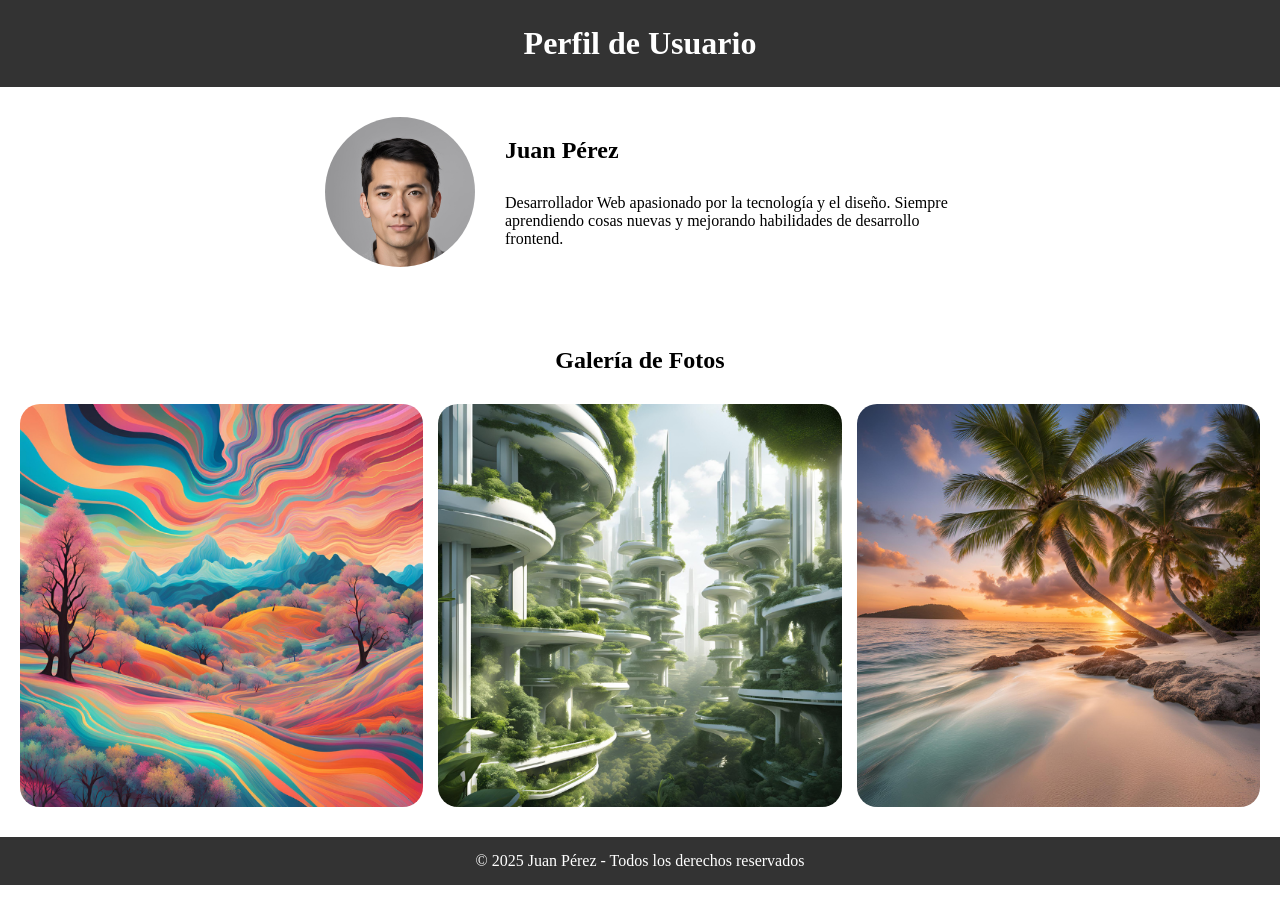
<file: index.html>
<!DOCTYPE html>
<html lang="es">
<head>
    <meta charset="UTF-8">
    <meta name="viewport" content="width=device-width, initial-scale=1.0">
    <link rel="stylesheet" href="style.css">
    <title>Perfil de Usuario</title>
</head>
<body>
    <header>
        <h1>Perfil de Usuario</h1>
    </header>


    <section class="perfil">
        <img src="Act15 - Imágenes/imagen-perfil.png" alt="Imagen de perfil" class="perfil-img">
        <div class="perfil-info">
            <h2>Juan Pérez</h2>
            <p>Desarrollador Web apasionado por la tecnología y el diseño. Siempre aprendiendo cosas nuevas y mejorando habilidades de desarrollo frontend.</p>
        </div>
    </section>


    <section class="galeria">
        <h2>Galería de Fotos</h2>
        <div class="fotos">
            <img src="Act15 - Imágenes/foto1.png" alt="Foto de paisaje" class="foto">
            <img src="Act15 - Imágenes/foto2.png" alt="Foto de ciudad" class="foto">
            <img src="Act15 - Imágenes/foto3.png" alt="Foto de playa" class="foto">
        </div>
    </section>


    <footer>
        <p>© 2025 Juan Pérez - Todos los derechos reservados</p>
    </footer>
</body>
</html>
</file>
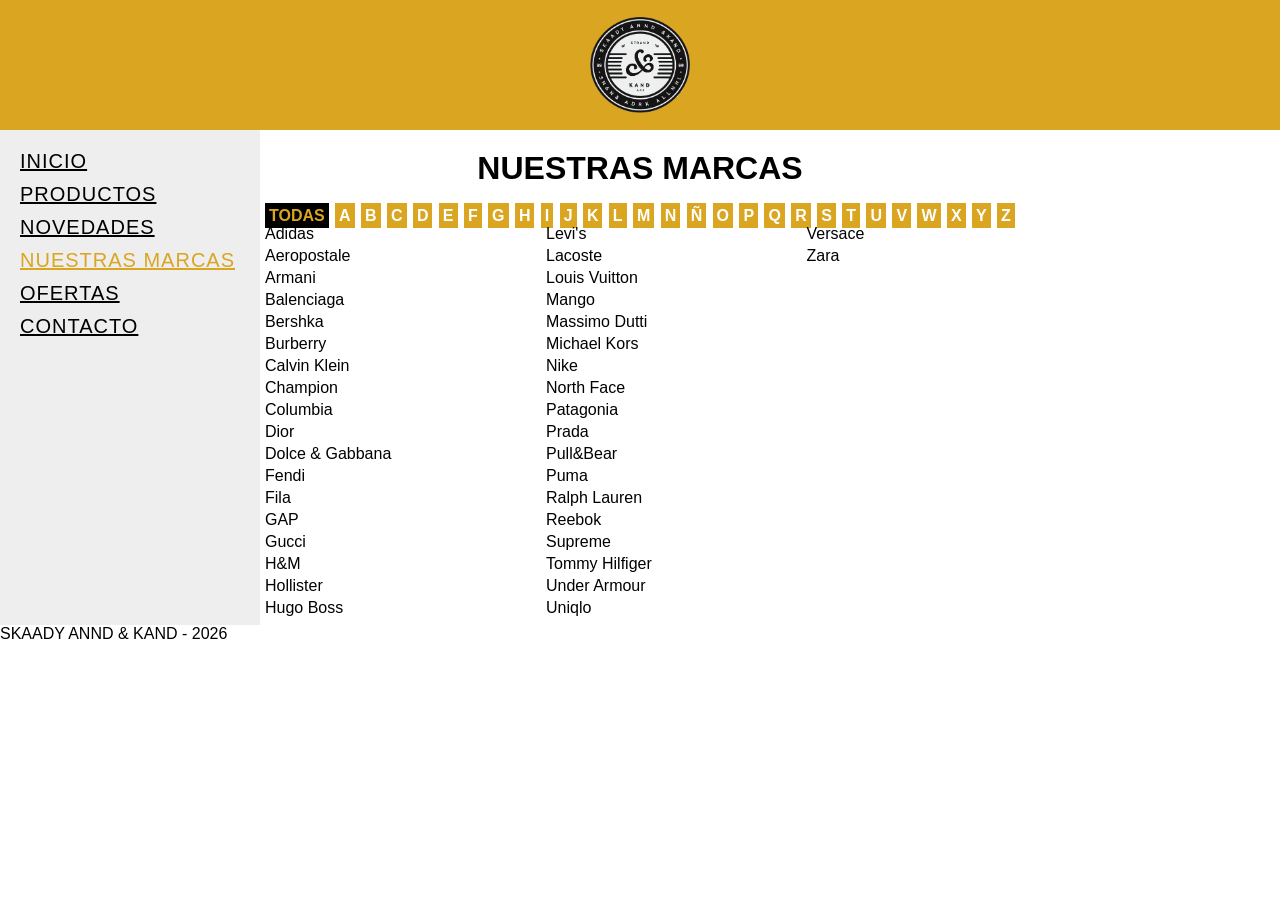
<file: estudio_pract2/index.html>
<!DOCTYPE html>
<html lang="es">
<head>
    <meta charset="UTF-8">
    <meta name="viewport" content="width=device-width, initial-scale=1.0">
    <link rel="stylesheet" href="styles.css"/>
    <title>UD2 - Práctica 2</title>
</head>
<body>
    <div class="cabecera">
        <img src="img/logo.png" alt="logo" />
    </div>
    <div class="menu">
        <nav>
            <ul>
                <li><a href="#">Inicio</a></li>
                <li><a href="#">Productos</a></li>
                <li><a href="#">Novedades</a></li>
                <li><a href="#" class="selected">Nuestras marcas</a></li>
                <li><a href="#">Ofertas</a></li>
                <li><a href="#">Contacto</a></li>
            </ul>
        </nav>
    </div>
    <div class="main">
        <h1>Nuestras marcas</h1>
        <div class="filtro">
            <ul>
                <li><a href="#" class="selected">TODAS</a></li>
                <li><a href="#">A</a></li>
                <li><a href="#">B</a></li>
                <li><a href="#">C</a></li>
                <li><a href="#">D</a></li>
                <li><a href="#">E</a></li>
                <li><a href="#">F</a></li>
                <li><a href="#">G</a></li>
                <li><a href="#">H</a></li>
                <li><a href="#">I</a></li>
                <li><a href="#">J</a></li>
                <li><a href="#">K</a></li>
                <li><a href="#">L</a></li>
                <li><a href="#">M</a></li>
                <li><a href="#">N</a></li>
                <li><a href="#">Ñ</a></li>
                <li><a href="#">O</a></li>
                <li><a href="#">P</a></li>
                <li><a href="#">Q</a></li>
                <li><a href="#">R</a></li>
                <li><a href="#">S</a></li>
                <li><a href="#">T</a></li>
                <li><a href="#">U</a></li>
                <li><a href="#">V</a></li>
                <li><a href="#">W</a></li>
                <li><a href="#">X</a></li>
                <li><a href="#">Y</a></li>
                <li><a href="#">Z</a></li>
            </ul>
        </div>
        <div class="marcas">
            <ul>
                <li>Adidas</li>
                <li class="nostock">Aeropostale</li>
                <li>Armani</li>
                <li>Balenciaga</li>
                <li>Bershka</li>
                <li>Burberry</li>
                <li>Calvin Klein</li>
                <li>Champion</li>
                <li>Columbia</li>
                <li class="nostock">Dior</li>
                <li>Dolce & Gabbana</li>
                <li>Fendi</li>
                <li>Fila</li>
                <li class="nostock">GAP</li>
                <li>Gucci</li>
                <li>H&M</li>
                <li>Hollister</li>
                <li>Hugo Boss</li>
                <li>Levi's</li>
                <li class="nostock">Lacoste</li>
                <li>Louis Vuitton</li>
                <li>Mango</li>
                <li>Massimo Dutti</li>
                <li>Michael Kors</li>
                <li>Nike</li>
                <li>North Face</li>
                <li>Patagonia</li>
                <li class="nostock">Prada</li>
                <li class="nostock">Pull&Bear</li>
                <li>Puma</li>
                <li>Ralph Lauren</li>
                <li>Reebok</li>
                <li>Supreme</li>
                <li class="nostock">Tommy Hilfiger</li>
                <li>Under Armour</li>
                <li>Uniqlo</li>
                <li>Versace</li>
                <li>Zara</li>
            </ul>
        </div>
    </div>
    <footer>
        <p class="firma">SKAADY ANND & KAND - 2026</p>
    </footer>
</body>
</html>
</file>
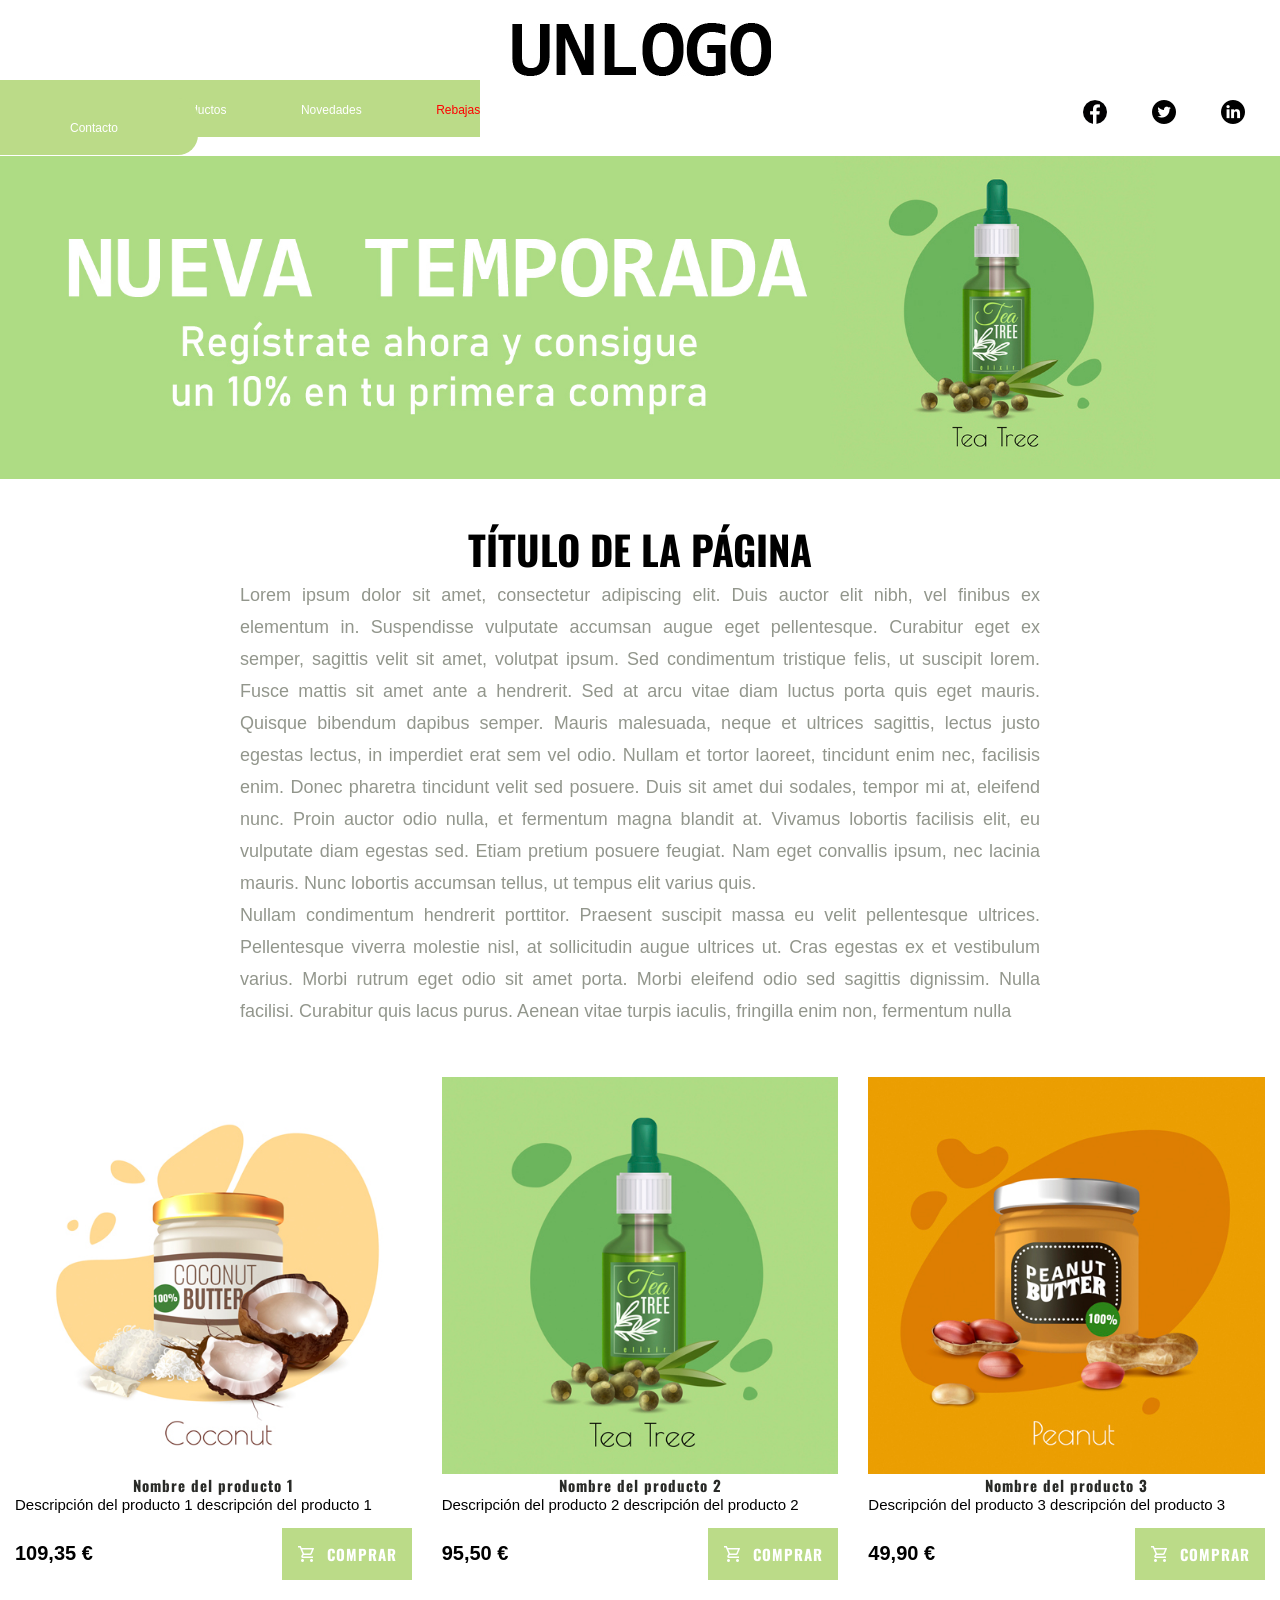
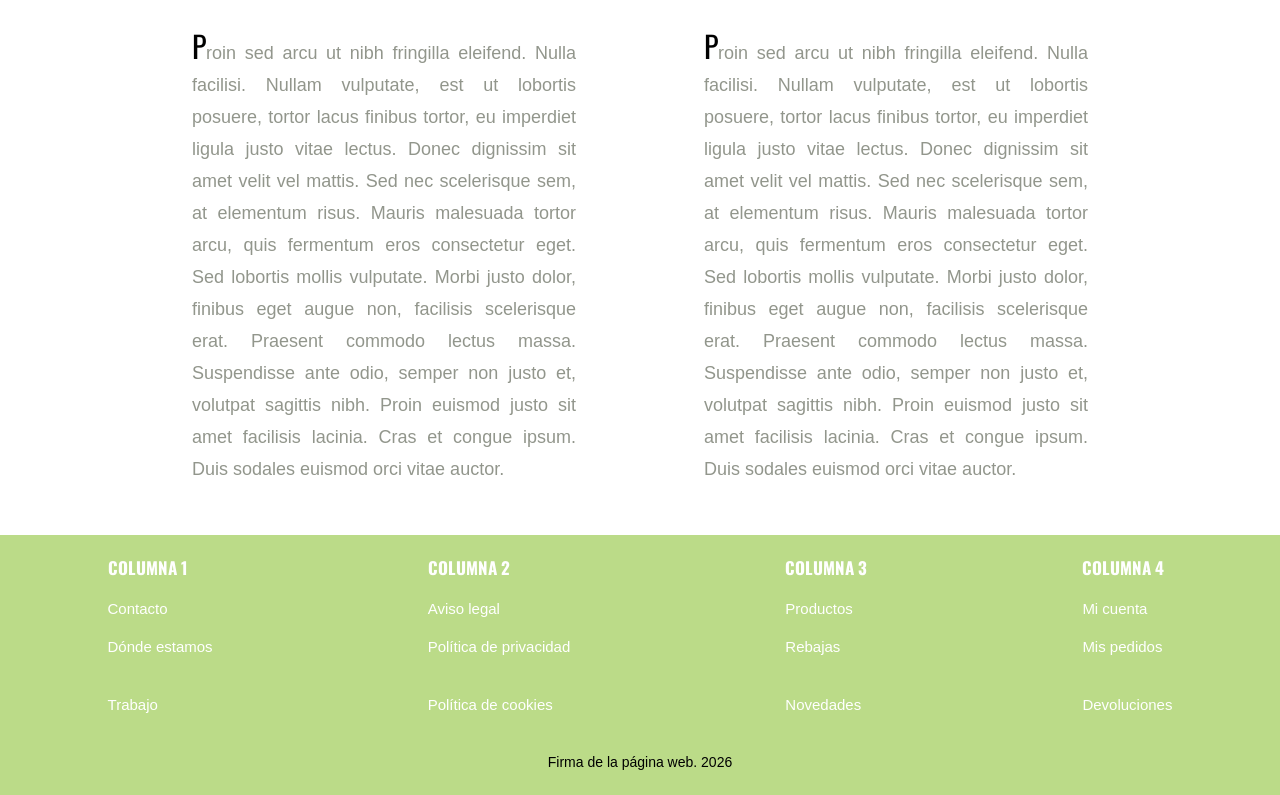
<file: DIW_UD2_Pract3_TEBA_OJEDA_ABRAHAM/DIW_UD2_Pract1_Teba_Ojeda_Abraham/index.html>
<html>
  <head>	
	<meta http-equiv="Content-Type" content="text/html;charset=utf-8" />
	<meta name="viewport" content="width=device-width, initial-scale=1.0">
	<link rel="preconnect" href="https://fonts.googleapis.com">
	<link rel="stylesheet" href="https://fonts.googleapis.com/css2?family=Material+Symbols+Outlined" />
	<link rel="preconnect" href="https://fonts.gstatic.com" crossorigin>
	<link href="https://fonts.googleapis.com/css2?family=Oswald:wght@400;700&display=swap" rel="stylesheet">
	<link rel="stylesheet" type="text/css" href="css/style.css" />
	<title>DIW - Práctica 1</title>
  </head>
  <body>
    <header>
		<div id="logo"><img src="img/logo.jpg" title="logo" /></div>
		<nav>
			<ul>
				<li><a href="#">Inicio</a></li>
				<li><a href="#">Productos</a></li>
				<li><a href="#">Novedades</a></li>
				<li><a href="#">Rebajas</a></li>
				<li><a href="#">Contacto</a></li>
			</ul>
		</nav>
		
		<div id="redes">
			<a href="#" target="_blank"><span>Facebook</span></a>
			<a href="#" target="_blank"><span>Twitter</span></a>
			<a href="#" target="_blank"><span>Linkedin</span></a>
		</div>	
    </header>
	
	<div id="main">
	
		<div class="banner"> <img src="img/banner.jpg" title="Oferta registro"/></div>
		
		<h1>Título de la página</h1>
		
		<div class="principal">
			<p>
				Lorem ipsum dolor sit amet, consectetur adipiscing elit. Duis auctor elit nibh, vel finibus ex elementum in. Suspendisse vulputate accumsan augue eget pellentesque. Curabitur eget ex semper, sagittis velit sit amet, volutpat ipsum. Sed condimentum tristique felis, ut suscipit lorem. Fusce mattis sit amet ante a hendrerit. Sed at arcu vitae diam luctus porta quis eget mauris. Quisque bibendum dapibus semper. Mauris malesuada, neque et ultrices sagittis, lectus justo egestas lectus, in imperdiet erat sem vel odio. Nullam et tortor laoreet, tincidunt enim nec, facilisis enim. Donec pharetra tincidunt velit sed posuere. Duis sit amet dui sodales, tempor mi at, eleifend nunc. Proin auctor odio nulla, et fermentum magna blandit at. Vivamus lobortis facilisis elit, eu vulputate diam egestas sed. Etiam pretium posuere feugiat. Nam eget convallis ipsum, nec lacinia mauris. Nunc lobortis accumsan tellus, ut tempus elit varius quis.
			</p>
			<p>
				Nullam condimentum hendrerit porttitor. Praesent suscipit massa eu velit pellentesque ultrices. Pellentesque viverra molestie nisl, at sollicitudin augue ultrices ut. Cras egestas ex et vestibulum varius. Morbi rutrum eget odio sit amet porta. Morbi eleifend odio sed sagittis dignissim. Nulla facilisi. Curabitur quis lacus purus. Aenean vitae turpis iaculis, fringilla enim non, fermentum nulla
			</p>
		</div>
		
		<div class="productos">
			<ul>
				<li>
					<img src="img/producto1.jpg">
					<h3>Nombre del producto 1</h3>
					<div class="desc">Descripción del producto 1 descripción del producto 1</div>
					<div class="prod_bottom">
						<div class="price">109,35 €</div>
						<a href="#" class="compra">
							<span class="material-symbols-outlined">shopping_cart</span>
							<span>Comprar</span>
						</a>
					</div>
				</li>
				<li>
					<img src="img/producto2.jpg">
					<h3>Nombre del producto 2</h3>	
					<div class="desc">Descripción del producto 2 descripción del producto 2</div>	
					<div class="prod_bottom">
						<div class="price">95,50 €</div>
						<a href="#" class="compra">
							<span class="material-symbols-outlined">shopping_cart</span>
							<span>Comprar</span>
						</a>
					</div>
				</li>
				<li>
					<img src="img/producto3.jpg">
					<h3>Nombre del producto 3</h3>
					<div class="desc">Descripción del producto 3 descripción del producto 3</div>
					<div class="prod_bottom">
						<div class="price">49,90 €</div>
						<a href="#" class="compra">
							<span class="material-symbols-outlined">shopping_cart</span>
							<span>Comprar</span>
						</a>
					</div>
				</li>			
			</ul>		
		</div>
		
		<div class="doble">
			<p>
				Proin sed arcu ut nibh fringilla eleifend. Nulla facilisi. Nullam vulputate, est ut lobortis posuere, tortor lacus finibus tortor, eu imperdiet ligula justo vitae lectus. Donec dignissim sit amet velit vel mattis. Sed nec scelerisque sem, at elementum risus. Mauris malesuada tortor arcu, quis fermentum eros consectetur eget. Sed lobortis mollis vulputate. Morbi justo dolor, finibus eget augue non, facilisis scelerisque erat. Praesent commodo lectus massa. Suspendisse ante odio, semper non justo et, volutpat sagittis nibh. Proin euismod justo sit amet facilisis lacinia. Cras et congue ipsum. Duis sodales euismod orci vitae auctor.
			</p>
			
			<p>
				Proin sed arcu ut nibh fringilla eleifend. Nulla facilisi. Nullam vulputate, est ut lobortis posuere, tortor lacus finibus tortor, eu imperdiet ligula justo vitae lectus. Donec dignissim sit amet velit vel mattis. Sed nec scelerisque sem, at elementum risus. Mauris malesuada tortor arcu, quis fermentum eros consectetur eget. Sed lobortis mollis vulputate. Morbi justo dolor, finibus eget augue non, facilisis scelerisque erat. Praesent commodo lectus massa. Suspendisse ante odio, semper non justo et, volutpat sagittis nibh. Proin euismod justo sit amet facilisis lacinia. Cras et congue ipsum. Duis sodales euismod orci vitae auctor.
			</p>
		</div>
	</div>

    <footer>
		<div class="footer_links">
			<div class="column">
				<h4>Columna 1</h4>
				<ul>
					<li><a href="#">Contacto</a></li>
					<li><a href="#">Dónde estamos</a></li>
					<li><a href="#">Trabajo</a></li>
				</ul>
			</div>
			<div class="column">
				<h4>Columna 2</h4>
				<ul>
					<li><a href="#">Aviso legal</a></li>
					<li><a href="#">Política de privacidad</a></li>
					<li><a href="#">Política de cookies</a></li>
				</ul>
			</div>
			<div class="column">
				<h4>Columna 3</h4>
				<ul>
					<li><a href="#">Productos</a></li>
					<li><a href="#">Rebajas</a></li>
					<li><a href="#">Novedades</a></li>
				</ul>
			</div>
			<div class="column">
				<h4>Columna 4</h4>
				<ul>
					<li><a href="#">Mi cuenta</a></li>
					<li><a href="#">Mis pedidos</a></li>
					<li><a href="#">Devoluciones</a></li>
				</ul>
			</div>
		</div>
		
		<div>Firma de la página web. 2026</div>
    </footer>
  </body>
</html>
</file>
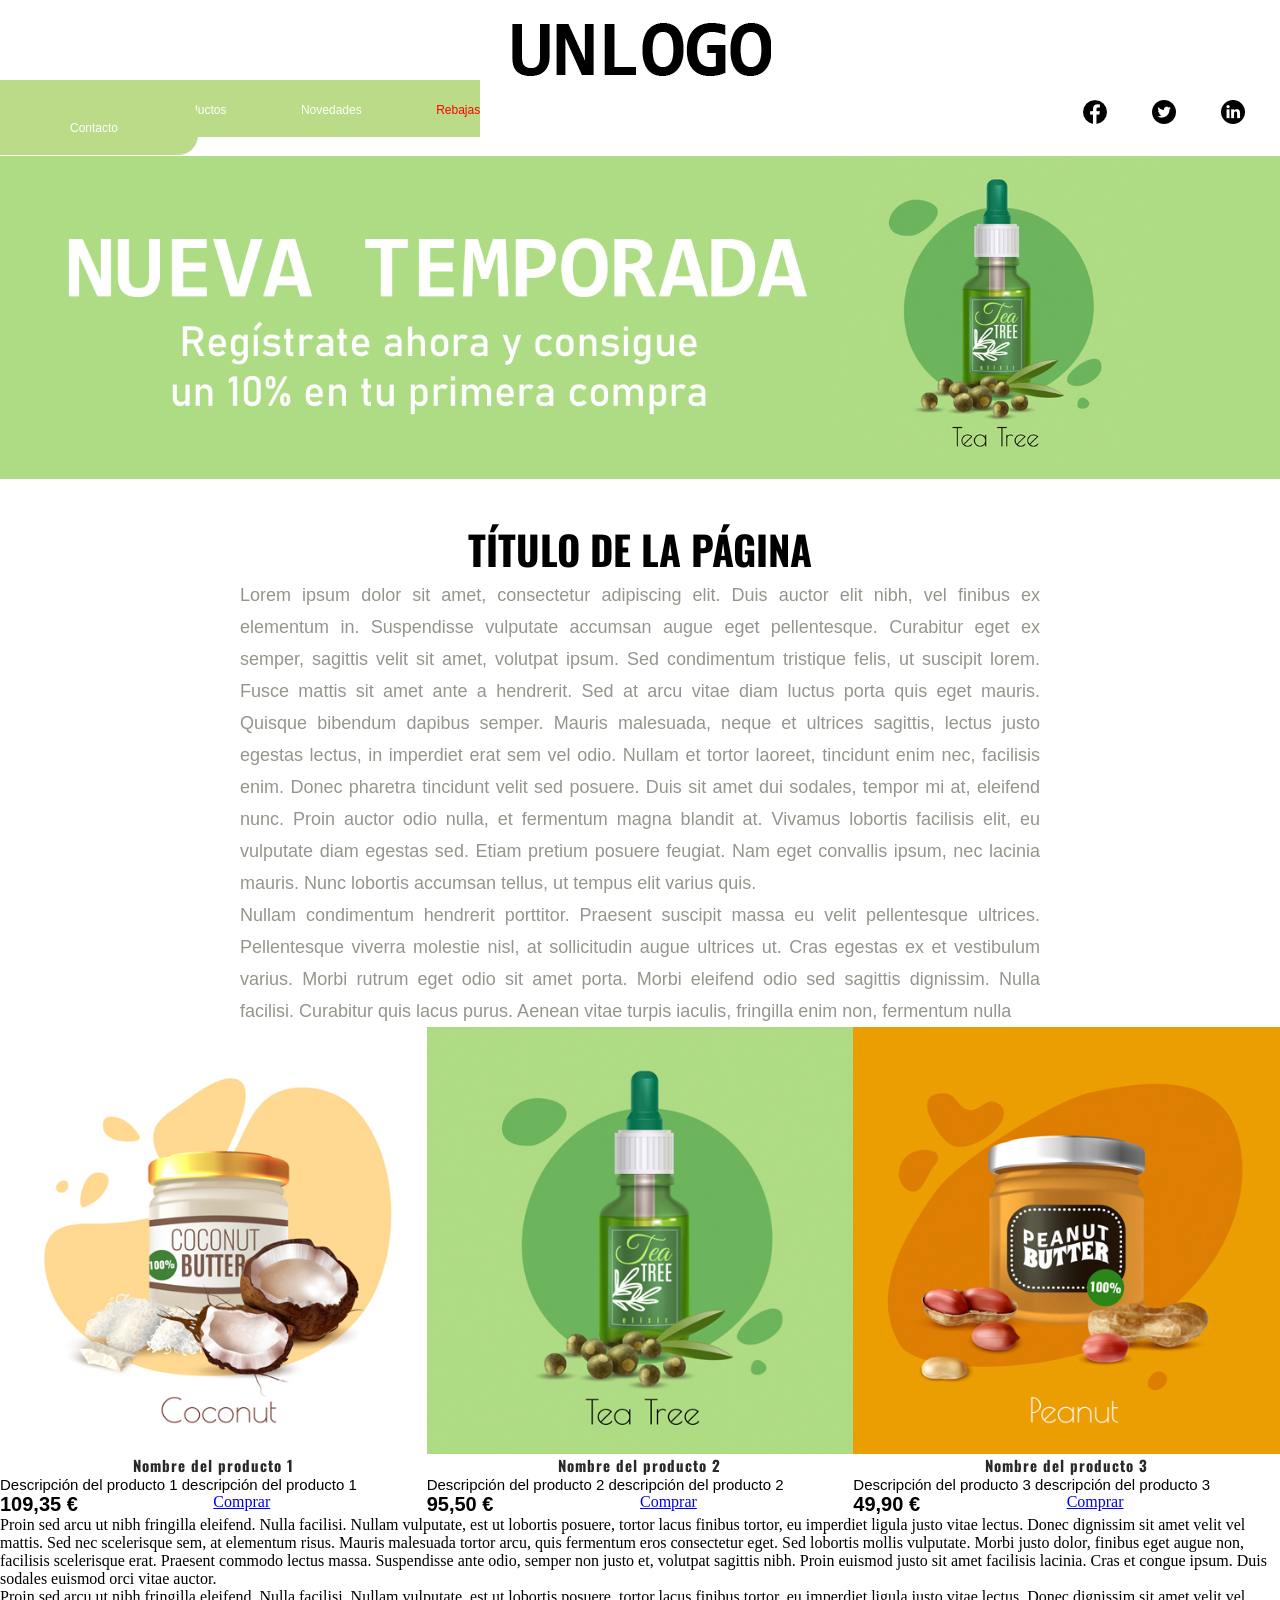
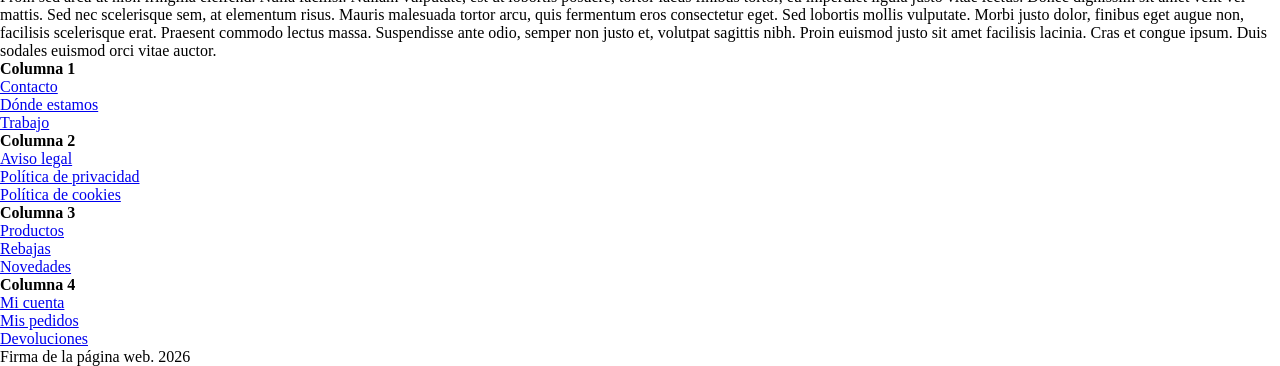
<file: Practica2.1_ATO/DIW2DAW - UD2 - Práctica 2.1 - Archivos/index.html>
<html>
  <head>	
	<meta http-equiv="Content-Type" content="text/html;charset=utf-8" />
	<meta name="viewport" content="width=device-width, initial-scale=1.0">
	<link rel="preconnect" href="https://fonts.googleapis.com">
	<link rel="preconnect" href="https://fonts.gstatic.com" crossorigin>
	<link href="https://fonts.googleapis.com/css2?family=Oswald:wght@400;700&display=swap" rel="stylesheet">
	<link rel="stylesheet" type="text/css" href="css/style.css" />
	<title>DIW - Práctica 1</title>
  </head>
  <body>
    <header>
		<div id="logo"><img src="img/logo.jpg" title="logo" /></div>
		<nav>
			<ul>
				<li><a href="#">Inicio</a></li>
				<li><a href="#">Productos</a></li>
				<li><a href="#">Novedades</a></li>
				<li><a href="#">Rebajas</a></li>
				<li><a href="#">Contacto</a></li>
			</ul>
		</nav>
		
		<div id="redes">
			<a href="#" target="_blank"><span>Facebook</span></a>
			<a href="#" target="_blank"><span>Twitter</span></a>
			<a href="#" target="_blank"><span>Linkedin</span></a>
		</div>	
    </header>
	
	<div id="main">
	
		<div class="banner"> <img src="img/banner.jpg" title="Oferta registro"/></div>
		
		<h1>Título de la página</h1>
		
		<div class="principal">
			<p>
				Lorem ipsum dolor sit amet, consectetur adipiscing elit. Duis auctor elit nibh, vel finibus ex elementum in. Suspendisse vulputate accumsan augue eget pellentesque. Curabitur eget ex semper, sagittis velit sit amet, volutpat ipsum. Sed condimentum tristique felis, ut suscipit lorem. Fusce mattis sit amet ante a hendrerit. Sed at arcu vitae diam luctus porta quis eget mauris. Quisque bibendum dapibus semper. Mauris malesuada, neque et ultrices sagittis, lectus justo egestas lectus, in imperdiet erat sem vel odio. Nullam et tortor laoreet, tincidunt enim nec, facilisis enim. Donec pharetra tincidunt velit sed posuere. Duis sit amet dui sodales, tempor mi at, eleifend nunc. Proin auctor odio nulla, et fermentum magna blandit at. Vivamus lobortis facilisis elit, eu vulputate diam egestas sed. Etiam pretium posuere feugiat. Nam eget convallis ipsum, nec lacinia mauris. Nunc lobortis accumsan tellus, ut tempus elit varius quis.
			</p>
			<p>
				Nullam condimentum hendrerit porttitor. Praesent suscipit massa eu velit pellentesque ultrices. Pellentesque viverra molestie nisl, at sollicitudin augue ultrices ut. Cras egestas ex et vestibulum varius. Morbi rutrum eget odio sit amet porta. Morbi eleifend odio sed sagittis dignissim. Nulla facilisi. Curabitur quis lacus purus. Aenean vitae turpis iaculis, fringilla enim non, fermentum nulla
			</p>
		</div>
		
		<div class="productos">
			<ul>
				<li>
					<img src="img/producto1.jpg">
					<h3>Nombre del producto 1</h3>
					<div class="desc">Descripción del producto 1 descripción del producto 1</div>
					<div class="prod_bottom">
						<div class="price">109,35 €</div>
						<a href="#" class="compra">
							<span>Comprar</span>
						</a>
					</div>
				</li>
				<li>
					<img src="img/producto2.jpg">
					<h3>Nombre del producto 2</h3>	
					<div class="desc">Descripción del producto 2 descripción del producto 2</div>	
					<div class="prod_bottom">
						<div class="price">95,50 €</div>
						<a href="#" class="compra">
							<span>Comprar</span>
						</a>
					</div>
				</li>
				<li>
					<img src="img/producto3.jpg">
					<h3>Nombre del producto 3</h3>
					<div class="desc">Descripción del producto 3 descripción del producto 3</div>
					<div class="prod_bottom">
						<div class="price">49,90 €</div>
						<a href="#" class="compra">
							<span>Comprar</span>
						</a>
					</div>
				</li>			
			</ul>		
		</div>
		
		<div class="doble">
			<p>
				Proin sed arcu ut nibh fringilla eleifend. Nulla facilisi. Nullam vulputate, est ut lobortis posuere, tortor lacus finibus tortor, eu imperdiet ligula justo vitae lectus. Donec dignissim sit amet velit vel mattis. Sed nec scelerisque sem, at elementum risus. Mauris malesuada tortor arcu, quis fermentum eros consectetur eget. Sed lobortis mollis vulputate. Morbi justo dolor, finibus eget augue non, facilisis scelerisque erat. Praesent commodo lectus massa. Suspendisse ante odio, semper non justo et, volutpat sagittis nibh. Proin euismod justo sit amet facilisis lacinia. Cras et congue ipsum. Duis sodales euismod orci vitae auctor.
			</p>
			
			<p>
				Proin sed arcu ut nibh fringilla eleifend. Nulla facilisi. Nullam vulputate, est ut lobortis posuere, tortor lacus finibus tortor, eu imperdiet ligula justo vitae lectus. Donec dignissim sit amet velit vel mattis. Sed nec scelerisque sem, at elementum risus. Mauris malesuada tortor arcu, quis fermentum eros consectetur eget. Sed lobortis mollis vulputate. Morbi justo dolor, finibus eget augue non, facilisis scelerisque erat. Praesent commodo lectus massa. Suspendisse ante odio, semper non justo et, volutpat sagittis nibh. Proin euismod justo sit amet facilisis lacinia. Cras et congue ipsum. Duis sodales euismod orci vitae auctor.
			</p>
		</div>
	</div>

    <footer>
		<div class="footer_links">
			<div class="column">
				<h4>Columna 1</h4>
				<ul>
					<li><a href="#">Contacto</a></li>
					<li><a href="#">Dónde estamos</a></li>
					<li><a href="#">Trabajo</a></li>
				</ul>
			</div>
			<div class="column">
				<h4>Columna 2</h4>
				<ul>
					<li><a href="#">Aviso legal</a></li>
					<li><a href="#">Política de privacidad</a></li>
					<li><a href="#">Política de cookies</a></li>
				</ul>
			</div>
			<div class="column">
				<h4>Columna 3</h4>
				<ul>
					<li><a href="#">Productos</a></li>
					<li><a href="#">Rebajas</a></li>
					<li><a href="#">Novedades</a></li>
				</ul>
			</div>
			<div class="column">
				<h4>Columna 4</h4>
				<ul>
					<li><a href="#">Mi cuenta</a></li>
					<li><a href="#">Mis pedidos</a></li>
					<li><a href="#">Devoluciones</a></li>
				</ul>
			</div>
		</div>
		
		<div>Firma de la página web. 2026</div>
    </footer>
  </body>
</html>
</file>
<file: style.css>
* {
    margin: 0;
    padding: 0;
    box-sizing: border-box;
}

header, footer {
    display: flex;
    justify-content: center;
    align-items: center;
    background-color: #333333;
    color: white;
    width: 100%;
}

header {
    padding: 25px;
}

footer {
    padding: 15px;
}

.perfil {
    width: 100%;
    display: flex;
    justify-content: center;
    align-items: center;
    gap: 30px;
    padding: 30px 0px 80px 0px;
}

.perfil img{
    width: 150px;
    border-radius: 100px;
}

.perfil .perfil-info {
    max-width: 450px;
}

.perfil .perfil-info h2 {
    padding-bottom: 30px;
}

.galeria {
    width: 100%;
    text-align: center;
    padding: 0px 20px;
}

.fotos {
    width: 100%;
    padding: 30px 0px 30px 0px;
    display: flex;
    align-items: center;
    justify-content: center;
    gap: 15px;
}

.fotos img{
    width: calc((100% - 30px) / 3);
    border-radius: 20px;
}

@media (max-width: 768px) {

    .fotos {
        
        flex-direction: column;

    }

    .fotos img {

        width: 100%;
        
    }

    .perfil {

        flex-direction: column;
        text-align: center;

    }

}
</file>
<file: estudio_pract2/styles.css>
/* RESETEAR MARGENES */
* {
    margin: 0;
    padding: 0;
    font-family: Arial, Helvetica, sans-serif;
}

ul {
    list-style: none;
}


/* ESTRUCTURA GRID */
body {
    display: grid;
    grid-template-columns: 260px 1fr;
    grid-template-rows: 130px 1fr 40px;
    grid-template-areas: 
        "cabecera cabecera"
        "menu main"
        "footer footer"
    ;
}


/* CABECERA */
.cabecera {
    grid-area: cabecera;
    display: flex;
    justify-content: center;
    align-items: center;
    background-color: goldenrod;
}

.cabecera img{
    max-width: 100px;
}


/* MENU */
.menu {
    grid-area: menu;
    background-color: #eee;
    padding: 20px 0px 0px 20px;
}

.menu nav ul li {
    padding-bottom: 10px;
}

.menu nav ul li a{
    text-transform: uppercase;
    text-decoration: underline;
    font-size: 20px;
    letter-spacing: 1px;
    color: black;
}

.menu nav ul li a:hover {
    color: goldenrod;
}

.menu nav ul li a.selected{
    color: goldenrod;
}


/* MAIN */
.main {
    grid-area: main;
    padding-right: 260px;
    padding-top: 20px;
}

.main h1 {
    text-transform: uppercase;
    text-align: center;
}


/* FILTRO*/
.filtro {
    width: 750px;
    margin: 0 auto;
    padding-top: 20px;
}

.filtro ul {
    display: flex;
    justify-content: space-between;
}

.filtro ul li a {
    text-decoration: none;
    color: white;
    font-weight: bold;
    padding: 4px;
    background-color: goldenrod;
}

.filtro ul li a.selected, .filtro ul li a:hover{
    background-color: black;
    color: goldenrod;
}


/* MARCAS */
.marcas {
    width: 750px;
    margin: 0 auto;
}

.marcas ul {
    display: flex;
    flex-direction: column;
    flex-wrap: wrap;
    height: 400px;
    gap: 4px;
}


/* FOOTER */
footer {
    grid-area: footer;
}


@media (max-width: 768px) {

    

}
</file>
<file: DIW_UD2_Pract3_TEBA_OJEDA_ABRAHAM/DIW_UD2_Pract1_Teba_Ojeda_Abraham/css/style.css>
/* resetea los estilos del navegador */
*{margin: 0; padding: 0;}


/* CABECERA */
header {
    display: block;
    width: 100%;
    align-items: center;
}

#logo {
    width: 100%;
    padding: 20px 0px;
    text-align: center;
}

header nav {
    display: block;
    width: 50%;
    float: left;
    font-family: Arial, Helvetica, sans-serif;
}

header nav ul {
    display: inline;
    text-align: left;
    background-color: #bbdb88;
    padding: 20px 80px 20px 0px;
    border-radius: 0px 20px 20px 0px;
}

header nav ul li {
    font-size: 12px;
    display: inline;
    list-style: none;
    padding-left: 70px;
}

header nav ul li a{
    text-decoration: none;
    color: white;
}

header nav ul li a:hover{
    text-decoration: underline;
    color: black
}

#redes {
    width: 50%;
    display: inline;
    text-align: right;
    float: left;
}

#redes a {
    display: inline;
    list-style: none;
    padding-right: 35px;
}

#redes a:first-child::after {
    
    content: url("../img/facebook.png");
    display: inline-block;
    width: 30px;
    height: 30px;

}

#redes a:nth-child(2)::after {
    
    content: url("../img/twitter.png");
    display: inline-block;
    width: 30px;
    height: 30px;

}

#redes a:last-child::after {
    
    content: url("../img/linkedin.png");
    display: inline-block;
    width: 30px;
    height: 30px;

}

#redes a span {
    display: none;
}

header nav ul li:nth-child(4) a {
    color: red;
}

header nav ul li:nth-child(4) a:hover {
    text-decoration: underline;
}


/* BANNER Y CONTENIDO PRINCIPAL */
.banner {
    width: 100%;
    display: block;
    float: left;
}

.banner img{
    width: 100%;
    padding: 20px 0px 40px 0px;
}

#main h1 {
    text-align: center;
    text-transform: uppercase;
    font-family: Oswald;
    font-size: 40px;
    color: black;
}

.principal {
    width: 100%;
    max-width: 800px;
    margin: 0 auto;
    padding-bottom: 50px;
}

.principal p, .doble p{
    text-align: justify;
    color: #92968c;
    font-size: 18px;
    line-height: 32px;
    font-family: Arial, Helvetica, sans-serif;
}


/* ZONA PRODUCTOS */
.productos {
    display: block;
    width: 100%;
    max-width: 1400px;
    margin: 0 auto;
}

.productos ul {
    list-style: none;
    width: 100%;
    display: flex;
    justify-content: space-between;
}

.productos ul li {
    width: calc(100%/3);
    padding: 0 15px;
}

.productos ul li img{
    width: 100%;
}

.productos ul li h3{
    text-align: center;
    color: #292a27;
    font-weight: bold;
    font-size: 15px;
    font-family: Oswald;
    letter-spacing: 1px;
}

.desc {
    color: black;
    font-size: 15px;
    font-family: Arial, Helvetica, sans-serif;
    text-align: left;
    padding-bottom: 15px;
}

.prod_bottom {
    display: flex;
    justify-content: space-between;
    align-items: center;
    width: 100%;
}

.prod_bottom .price {
    color: black;
    font-weight: bold;
    font-size: 20px;
    font-family: Arial, Helvetica, sans-serif;
    width: 50%;
}

.prod_bottom .compra {
    background-color: #bbdb88;
    color: #ffffff;
    text-decoration: none;
    display: inline-flex;
    align-items: center;
    justify-content: center;
    gap: 10px;
    padding: 15px;
    font-family: Oswald;
    font-size: 15px;
    font-weight: bold;
    text-transform: uppercase;
    letter-spacing: 1px;
}

.prod_bottom .compra .material-symbols-outlined {
    font-size: 20px;
    color: inherit;
    line-height: 1;
}

.prod_bottom .compra:hover {
    background-color: #85b463;
    color: black;
}


/* ZONA PÁRRAFOS */
.doble {
    padding-top: 50px;
    padding-bottom: 50px;
    width: 100%;
    display: flex;
    justify-content: space-between;
}

.doble p {
    width: 30%;
}

.doble p:first-child {
    margin-left: 15%;
}

.doble p:last-child {
    margin-right: 15%;
}

.doble p::first-letter {
    color: black;
    font-family: Oswald;
    font-size: 30px;
}


/* FOOTER */
footer {
    width: 100%;
    background-color: #bbdb88;
}

.footer_links {
    padding-top: 20px;
    width: 100%;
    max-width: 1400px;
    margin: 0 auto;
    display: flex;
    justify-content: space-around;
}

/* FOOTER - ESTILOS COLUMNAS */
.column h4{
    text-transform: uppercase;
    font-weight: bold;
    font-size: 17px;
    font-family: Oswald;
    color: white;
}

.column ul li a {
    color: white;
    text-decoration: none;
    font-size: 15px;
    font-family: Arial, Helvetica, sans-serif;
}

.column ul {
    list-style: none;
}

.column ul li a:visited {
    color: grey;
}

.column ul li a:hover{
    text-decoration: underline;
    color: black;
}

.column ul li {
    padding-top: 20px;
}

.column ul li:last-child {
    padding-top: 40px;
}

footer > div:last-child {
    width: 100%;
    text-align: center;
    color: black;
    font-size: 14px;
    font-family: Arial, Helvetica, sans-serif;
    margin-top: 40px;
    padding-bottom: 25px;
}

@media (max-width: 768px) {

    header {
        width: 100%;
        display: flex;
        justify-content: center;
        align-items: center;
    }

    #logo {
        width: 50%;
        order: 1;
    }

    header nav {
        width: 100%;
        float: left;
        order: 3;
    }

    #redes {
        width: 50%;
        order: 2;
    }





}
</file>
<file: Practica2.1_ATO/DIW2DAW - UD2 - Práctica 2.1 - Archivos/css/style.css>
/* resetea los estilos del navegador */
*{margin: 0; padding: 0;}

header {
    display: block;
    width: 100%;
    align-items: center;
}

#logo {
    width: 100%;
    padding: 20px 0px;
    text-align: center;
}

header nav {
    display: block;
    width: 50%;
    float: left;
    font-family: Arial, Helvetica, sans-serif;
}

header nav ul {
    display: inline;
    text-align: left;
    background-color: #bbdb88;
    padding: 20px 80px 20px 0px;
    border-radius: 0px 20px 20px 0px;
}

header nav ul li {
    font-size: 12px;
    display: inline;
    list-style: none;
    padding-left: 70px;
}

header nav ul li a{
    text-decoration: none;
    color: white;
}

header nav ul li a:hover{
    text-decoration: underline;
    color: black
}

#redes {
    width: 50%;
    display: inline;
    text-align: right;
    float: left;
}

#redes a {
    display: inline;
    list-style: none;
    padding-right: 35px;
}

#redes a:first-child::after {
    
    content: url("../img/facebook.png");
    display: inline-block;
    width: 30px;
    height: 30px;

}

#redes a:nth-child(2)::after {
    
    content: url("../img/twitter.png");
    display: inline-block;
    width: 30px;
    height: 30px;

}

#redes a:last-child::after {
    
    content: url("../img/linkedin.png");
    display: inline-block;
    width: 30px;
    height: 30px;

}

#redes a span {
    display: none;
}

header nav ul li:nth-child(4) a {
    color: red;
}

header nav ul li:nth-child(4) a:hover {
    text-decoration: underline;
}

.banner {
    width: 100%;
    display: block;
    float: left;
}

.banner img{
    width: 100%;
    padding: 20px 0px 40px 0px;
}

#main h1 {
    text-align: center;
    text-transform: uppercase;
    font-family: Oswald;
    font-size: 40px;
    color: black;
}

.principal {
    width: 100%;
    max-width: 800px;
    margin: 0 auto;
}

.principal p{
    text-align: justify;
    color: #92968c;
    font-size: 18px;
    line-height: 32px;
    font-family: Arial, Helvetica, sans-serif;
}

.productos {
    display: inline;
    width: 100%;
    max-width: 1400px;
    margin: 0 auto;
}

.productos ul {
    list-style: none;
}

.productos ul li{
    float: left;
    width: calc(100%/3);
}

.productos ul li img{
    width: 100%;
}

.productos ul li h3{
    text-align: center;
    color: #292a27;
    font-weight: bold;
    font-size: 15px;
    font-family: Oswald;
    letter-spacing: 1px;
}

.desc {
    color: black;
    font-size: 15px;
    font-family: Arial, Helvetica, sans-serif;
    text-align: left;
}

.prod_bottom {
    display: inline;
    width: 100%;
}

.prod_bottom .price {
    float: left;
    width: 50%;
    text-align: left;
    color: black;
    font-weight: bold;
    font-size: 20px;
    font-family: Arial, Helvetica, sans-serif;
}

.prod_bottom .compra {
    float: left;
    width: 50%;
}
</file>
